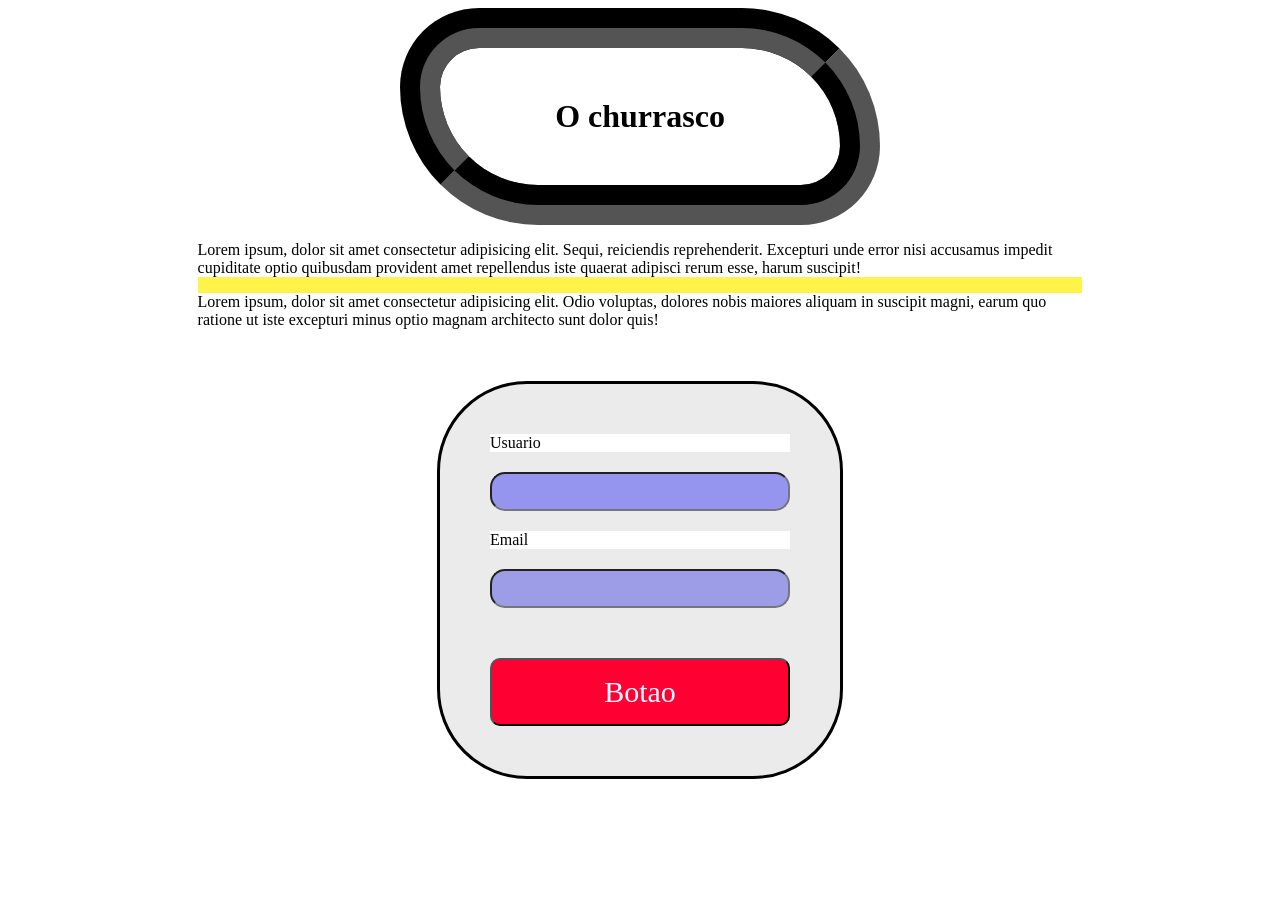
<file: index.html>
<!DOCTYPE html>
<html lang="pt-br">

<head>
    <meta charset="UTF-8">
    <meta name="viewport" content="width=device-width, initial-scale=1.0">
    <title>Document</title>
    <link rel="shortcut icon" href="Imagem/Fav do CSS" type="image/x-icon">
    <link rel="stylesheet" href="style.css">

</head>

<body>

    <div id="Titulo">
        <h1>O churrasco</h1>
    </div>

    <div id="Conteudo">
        <p>Lorem ipsum, dolor sit amet consectetur adipisicing elit. Sequi, reiciendis reprehenderit. Excepturi unde
            error nisi accusamus impedit cupiditate optio quibusdam provident amet repellendus iste quaerat adipisci
            rerum esse, harum suscipit!</p>

        <P>Lorem ipsum, dolor sit amet consectetur adipisicing elit. Odio voluptas, dolores nobis maiores aliquam in
            suscipit magni, earum quo ratione ut iste excepturi minus optio magnam architecto sunt dolor quis!</P>

    </div>

    <br><br>

    <div id="area-login">

   
            <label for="Usuario">Usuario</label>
            <input type="text" id="Usuario">
            
            
            <label for="login">Email</label>
            <input type="email" id="login">
        
            <button>Botao</button>
       


    </div>



</body>

</html>
</file>
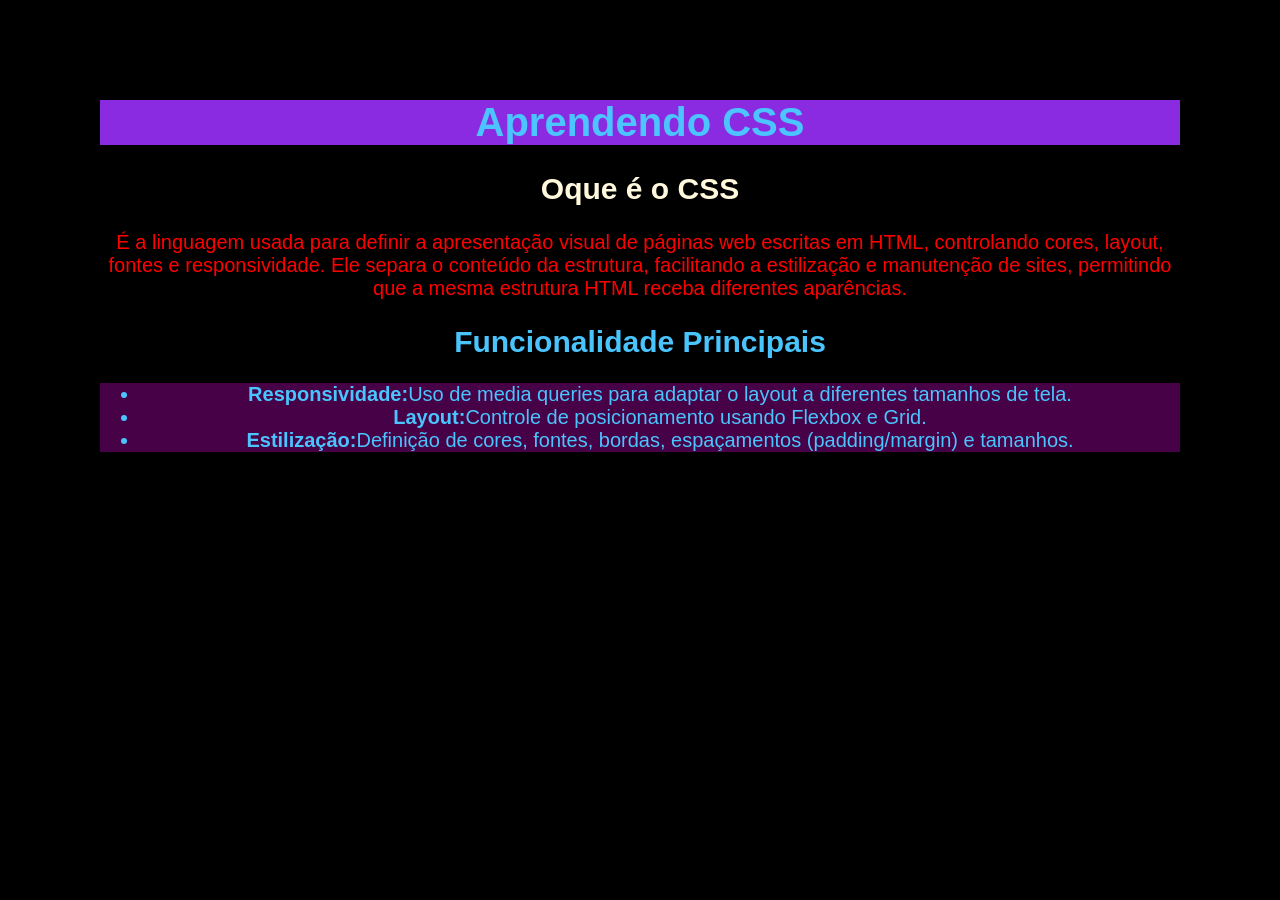
<file: utilizacao-CSS/index.html>
<!DOCTYPE html>
<html lang="pt-br">

<head>
    <meta charset="UTF-8">
    <meta name="viewport" content="width=device-width, initial-scale=1.0">
    <link rel="shortcut icon" href="Imagem/Fav do CSS" type="image/x-icon">
    <title>Aprendendo Css</title>
    <link rel="stylesheet" href="style.css"> 

    <style>
        p{color: red;}

        ul{background-color:rgb(71, 1, 71);}
    
    </style>



    
    
    
</head>

<body>

    <h1 style="background-color: blueviolet;">Aprendendo CSS</h1>

    <h2 style="color: cornsilk;">Oque é o CSS</h2>
    <p>É a linguagem usada para definir a apresentação visual de páginas web escritas em HTML, controlando cores,
        layout, fontes e responsividade. Ele separa o conteúdo da estrutura, facilitando a estilização e manutenção de
        sites, permitindo que a mesma estrutura HTML receba diferentes aparências.</p>

    <h2>Funcionalidade Principais</h2>

    <ul>
        <li> <strong>Responsividade:</strong>Uso de media queries para adaptar o layout a diferentes tamanhos de tela.</li>
        <li> <strong>Layout:</strong>Controle de posicionamento usando Flexbox e Grid.</li>
        <li> <strong>Estilização:</strong>Definição de cores, fontes, bordas, espaçamentos (padding/margin) e tamanhos.</li>
    </ul>
     
    

</body>

</html>
</file>
<file: style.css>
* {
    background-color: rgb(255, 255, 255);

}


h1 {
    background-color: rgb(255, 255, 255);
    color: rgb(0, 0, 0);
    margin: auto;
    padding: 50px;
    border: 40px rgb(0, 0, 0);
    border-style: groove;

    border-radius: 400px 700px;
    text-align: center;
    width: 300px;

}

#Conteudo {
    background-color: rgba(255, 238, 0, 0.712);
    width: 70%;
    margin: auto;

}

#area-login {
    background-color: rgb(235, 235, 235);
    width: 300px;
    display: flex;
    padding: 50px;
    border-style: solid;
    border-radius: 90px;

    flex-direction: column;
    margin: auto;
    gap: 20px;

}

button {

    margin-top: 30px;
    background-color: rgb(255, 0, 51);
    border-radius: 10px;
    color: aliceblue;
    padding: 15px;
    font-family: Georgia, 'Times New Roman', Times, serif;
    font-size: 30px;
}

input {
    border-radius: 15px;
    background-color: aliceblue;
    padding: 10px;
}

input[type="email"] {
    background-color: rgb(156, 156, 231);
}

input[type="text"] {
    background-color: rgb(149, 149, 240);
}

button:hover {
    background-color: blue;
    color: black;
    border: solid 2px black
}
</file>
<file: utilizacao-CSS/style.css>
body{
background-color: rgb(0, 0, 0);
    color: rgba(75, 198, 255, 0.993);
font-family: 'Trebuchet MS', 'Lucida Sans Unicode', 'Lucida Grande', 'Lucida Sans', Arial, sans-serif;
   text-align: center; 
    margin:100px;
   font-size: 20px;
}
</file>
